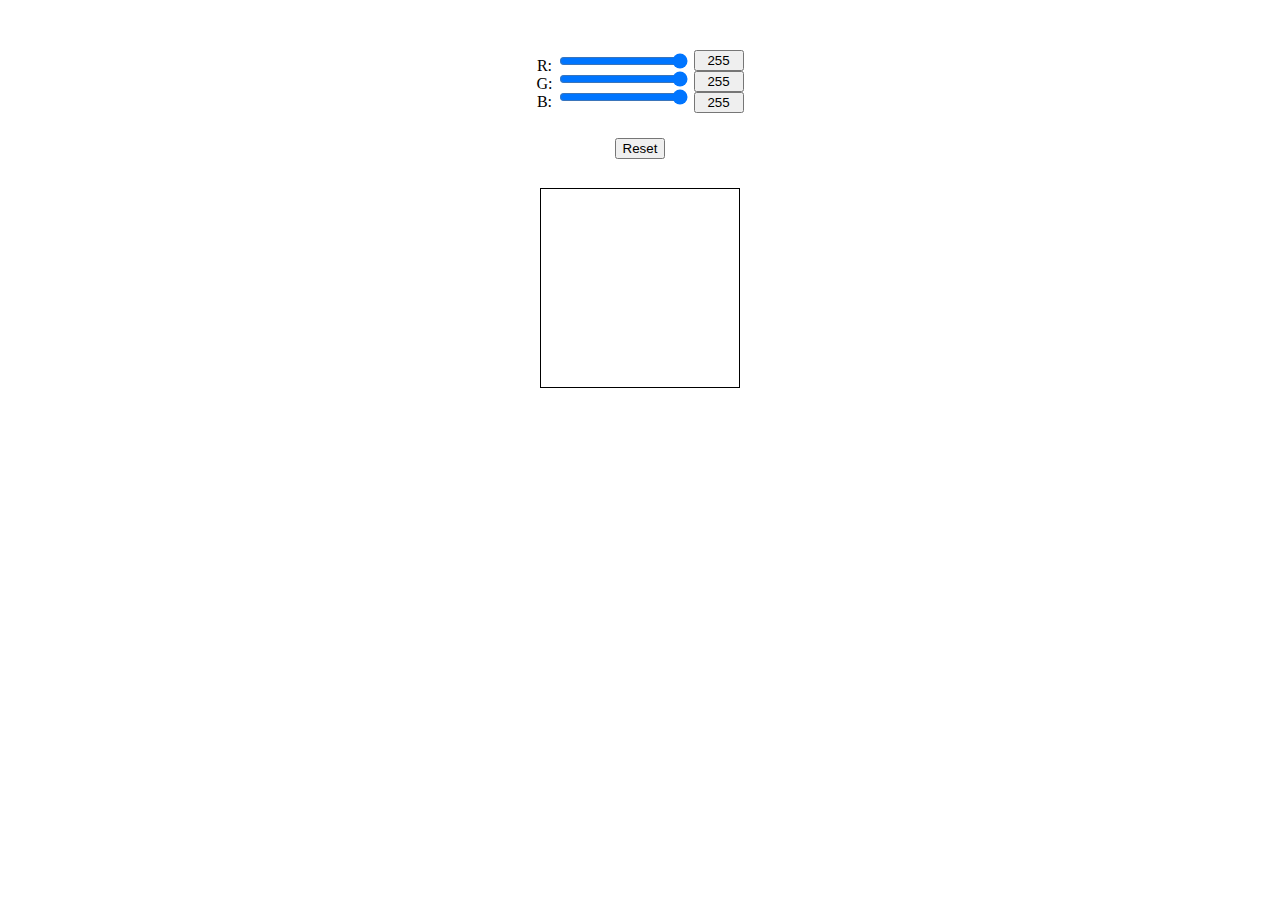
<file: index.html>
<!DOCTYPE html>
<html lang="en">

<head>
    <meta charset="UTF-8">
    <title>rgb</title>

    <link rel="stylesheet" type="text/css" href="style.css">
    
</head>

<body>
   
    <div class="container">
        <div>
            <div class="sec">
                <label class="block" for="red-slider">R:</label>
                <label class="block" for="green-slider">G:</label>
                <label class="block" for="blue-slider">B:</label>
            </div>
            <div class="sec">
                <input class="block" id="red-slider" type="range" min="0" max="255" value="255" onmousemove="getRedValue(this)">
                <input class="block" id="green-slider" type="range" min="0" max="255" value="255" onmousemove="getGreenValue(this)">
                <input class="block" id="blue-slider" type="range" min="0" max="255" value="255" onmousemove="getBlueValue(this)">
            </div>
            <div class="sec">
                <input class="block width" id="red-input" type="button" value="255">
                <input class="block width" id="green-input" type="button" value="255">
                <input class="block width" id="blue-input" type="button" value="255">
            </div>
        </div>
        <div class="reset">
            <input id="reset" type="button" value="Reset">
        </div>

        <div id="backgroundColor"></div>

    </div>

    <script type="text/javascript" src="script.js"></script>
    
</body>

</html>
</file>
<file: style.css>
* {
    box-sizing: border-box;
}

.sec {
    display: inline-block;
}

.container {
    margin: 50px auto;
    text-align: center;
}

#backgroundColor {
    border: 1px solid #000;
    margin: auto;
    height: 200px;
    width: 200px
}

.block {
    display: block;
}

.width {
    width: 50px;
}

.reset {
    height: 75px;
    padding-top: 25px;
}
</file>
